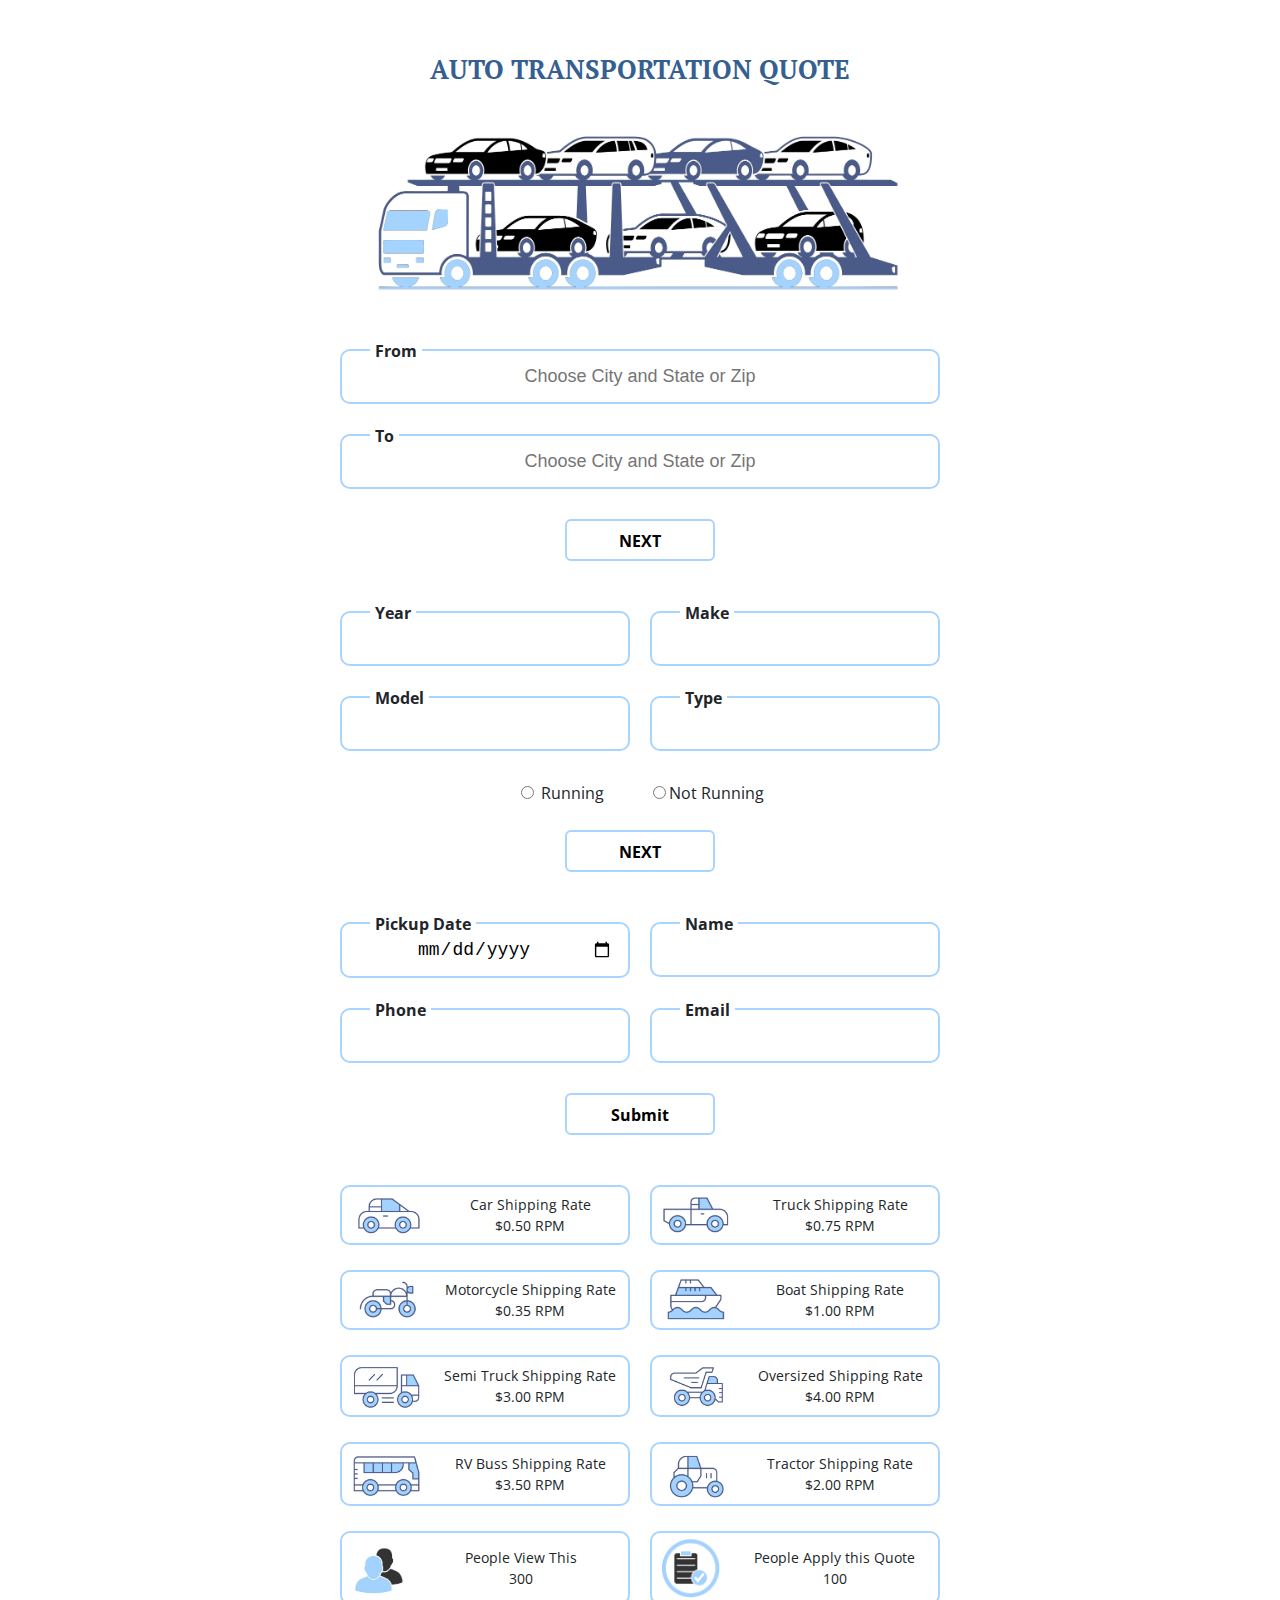
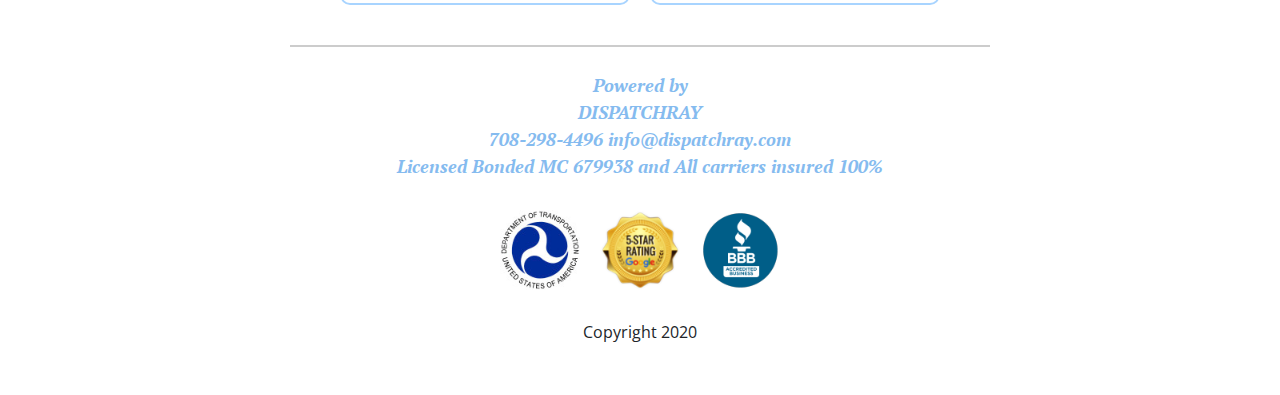
<file: index.html>
<!DOCTYPE html>
<html>
<head>
<title>AUTO TRANSPORTATION QUOTE</title>
<meta name="viewport" content="width=device-width, initial-scale=1.0">
<link href="https://fonts.googleapis.com/css2?family=Open+Sans:wght@300;400;600;700&family=PT+Serif:wght@400;700&display=swap" rel="stylesheet">
<link href="css/style.css" rel=stylesheet /> 
</head>
<body>
	<div class="cust-container">
		<header class="header-view">
			<h2>AUTO TRANSPORTATION QUOTE</h2>
			<img src="images/Multycarcarrier.jpg">
		</header>
		<section>
			<!---Start Step1--->
			<div class="form_view">
				<div class="form_group">
					<label class="field-txt">From</label>
					<input type="text" class="form_control" placeholder="Choose City and State or Zip">
				</div>
				<div class="form_group">
					<label class="field-txt">To</label>
					<input type="text" class="form_control" placeholder="Choose City and State or Zip">
				</div>
				<div class="btn-row">
					<a class="btn-view" href="#">NEXT</a>
				</div>
			</div>
			<!---End Step1--->
			
			<!---Start Step2--->
			<div class="form_view form_box_view">
				<div class="form_group">
					<label class="field-txt">Year</label>
					<input type="text" class="form_control">
				</div>
				<div class="form_group">
					<label class="field-txt">Make</label>
					<input type="text" class="form_control">
				</div>
				<div class="form_group">
					<label class="field-txt">Model</label>
					<input type="text" class="form_control">
				</div>
				<div class="form_group">
					<label class="field-txt">Type</label>
					<input type="text" class="form_control">
				</div>
				<div class="btn-row radio-btn-row">
					<label class="btn-radio"><input type="radio" name="radio" value="running"> Running</label>
					<label class="btn-radio"><input type="radio" name="radio" value="not-running">Not Running</label>
				</div>
				<div class="btn-row">
					<a class="btn-view" href="#">NEXT</a>
				</div>
			</div>
			<!---End Step2--->
			
			<!---Start Step3--->
			<div class="form_view form_box_view">
				<div class="form_group">
					<label class="field-txt">Pickup Date</label>
					<input type="date" class="form_control">
				</div>
				<div class="form_group">
					<label class="field-txt">Name</label>
					<input type="text" class="form_control">
				</div>
				<div class="form_group">
					<label class="field-txt">Phone</label>
					<input type="text" class="form_control">
				</div>
				<div class="form_group">
					<label class="field-txt">Email</label>
					<input type="email" class="form_control">
				</div>
				<div class="btn-row">
					<a class="btn-view" id="open-modal" href="javascript:void(0)">Submit</a>
				</div>
			</div>
			<!---End Step3--->
			
			<div class="price_view">
				<div class="price_group">
					<img src="images/CarShippingBlue.jpg">
					<p>Car Shipping Rate<span>$0.50 RPM</span></p>
				</div>
				<div class="price_group">
					<img src="images/Truckshippingblue.jpg">
					<p>Truck Shipping Rate<span>$0.75 RPM</span></p>
				</div>
				<div class="price_group">
					<img src="images/Motorcycleshippingblue.jpg">
					<p>Motorcycle Shipping Rate<span>$0.35 RPM</span></p>
				</div>
				<div class="price_group">
					<img src="images/Boatshippingblue.jpg">
					<p>Boat Shipping Rate<span>$1.00 RPM</span></p>
				</div>
				<div class="price_group">
					<img src="images/Semitruckshipping.jpg">
					<p>Semi Truck Shipping Rate<span>$3.00 RPM</span></p>
				</div>
				<div class="price_group">
					<img src="images/oversizedshipping.jpg">
					<p>Oversized Shipping Rate<span>$4.00 RPM</span></p>
				</div>
				<div class="price_group">
					<img src="images/RVShippingblue.jpg">
					<p>RV Buss Shipping Rate<span>$3.50 RPM</span></p>
				</div>
				<div class="price_group">
					<img src="images/Tractorshipping.jpg">
					<p>Tractor Shipping Rate<span>$2.00 RPM</span></p>
				</div>
				<div class="price_group">
					<img src="images/peopleview.jpg">
					<p>People View This<span>300</span></p>
				</div>
				<div class="price_group">
					<img src="images/apply.jpg">
					<p>People Apply this Quote<span>100</span></p>
				</div>
			</div>
		</section>
		<footer class="footer-view">
			<h3>
				<span>Powered by</span>
				<span>DISPATCHRAY</span>
				<span><a href="tel:708-298-4496">708-298-4496</a> <a href="mailto:info@dispatchray.com">info@dispatchray.com</a></span>
				<span>Licensed Bonded MC 679938 and All carriers insured 100%</span>
			</h3>
			<div class="foot-images">
				<a href="#"><img src="images/fmcsa.jpg"></a>
				<a href="#"><img src="images/google5star.png"></a>
				<a href="#"><img src="images/bbb.png"></a>
			</div>
			<div class="copyright">Copyright 2020</div>
		</footer>
	</div>
</body>
<!-- Start Modal -->
<div id="modal-area" class="modal">
	<div class="modal-content">
		<h2>AUTO TRANSPORTATION QUOTE</h2>
		<span class="close">&times;</span>
		<div class="field-area">
			<div class="field-box">
				<label>From</label>
				<span>Chandigarh</span>
			</div>
			<div class="field-box">
				<label>To</label>
				<span>Delhi</span>
			</div>
			<div class="field-box">
				<label>Year</label>
				<span>2007</span>
			</div>
			<div class="field-box">
				<label>Make</label>
				<span>Honda</span>
			</div>
			<div class="field-box">
				<label>Model</label>
				<span>2007</span>
			</div>
			<div class="field-box">
				<label>Type</label>
				<span>Heavy</span>
			</div>
			<div class="field-box">
				<label>Running Status</label>
				<span>Not Running</span>
			</div>
			<div class="field-box">
				<label>Pickup Date</label>
				<span>06/06/2020</span>
			</div>
			<div class="field-box">
				<label>Name</label>
				<span>John</span>
			</div>
			<div class="field-box">
				<label>Phone</label>
				<span>0123456789</span>
			</div>
			<div class="field-box">
				<label>Email</label>
				<span>email@gmail.com</span>
			</div>
		</div>
	</div>
</div>
<!-- End Modal -->
<!-- Start JS -->
<script>
var modal = document.getElementById("modal-area");
var btn = document.getElementById("open-modal");
var span = document.getElementsByClassName("close")[0];
btn.onclick = function() {
  modal.style.display = "block";
}
span.onclick = function() {
  modal.style.display = "none";
}
window.onclick = function(event) {
  if (event.target == modal) {
    modal.style.display = "none";
  }
}
</script>
<!-- End JS -->
</html>
</file>
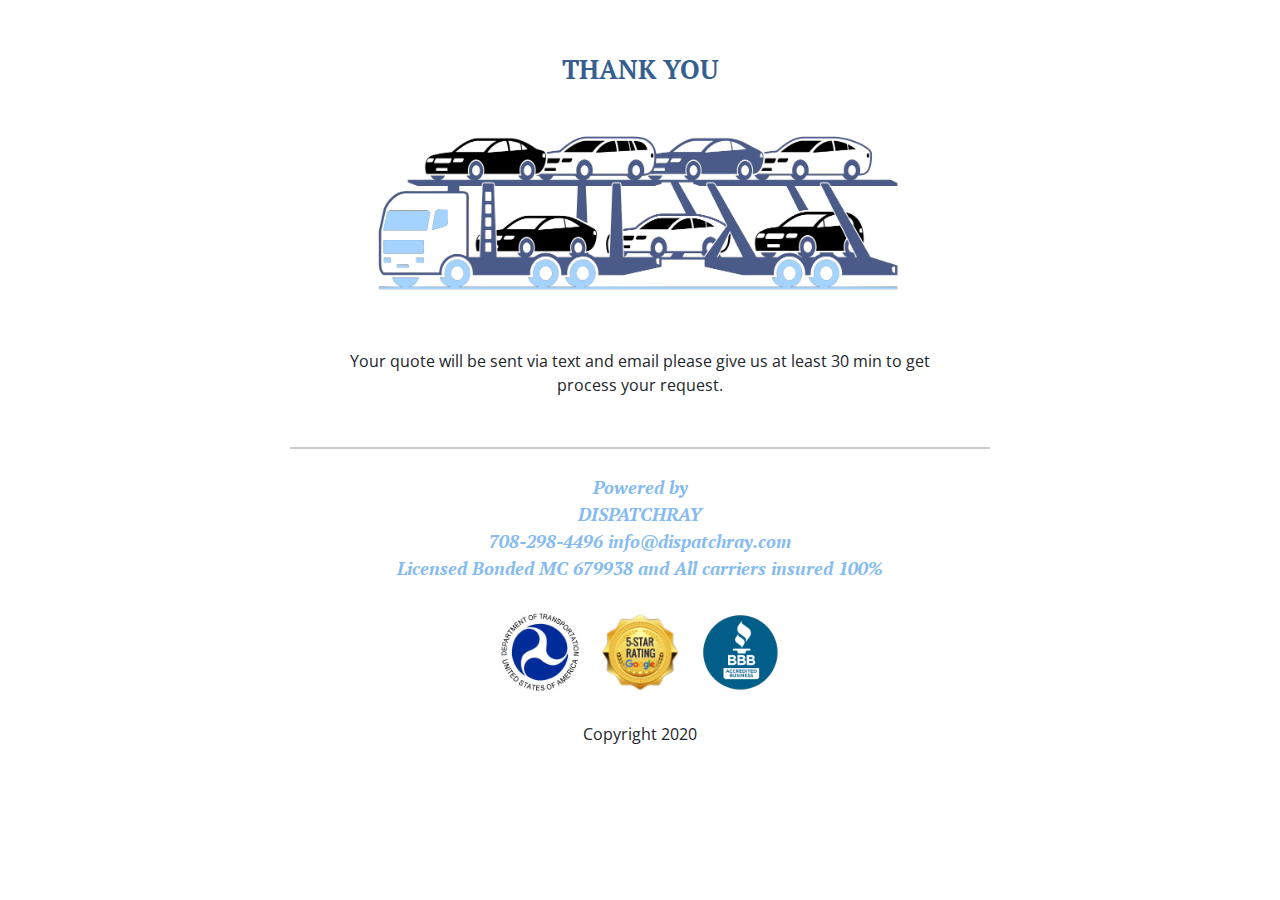
<file: thank-you.html>
<!DOCTYPE html>
<html>
<head>
<title>AUTO TRANSPORTATION QUOTE</title>
<meta name="viewport" content="width=device-width, initial-scale=1.0">
<link href="https://fonts.googleapis.com/css2?family=Open+Sans:wght@300;400;600;700&family=PT+Serif:wght@400;700&display=swap" rel="stylesheet">
<link href="css/style.css" rel=stylesheet /> 
</head>
<body>
	<div class="cust-container">
		<header class="header-view">
			<h2>THANK YOU</h2>
			<img src="images/Multycarcarrier.jpg">
		</header>
		<section>
			<div class="form_view thankyou-txt">
				Your quote will be sent via text and email please give us at least 30 min to get process your request.
			</div>
		</section>
		<footer class="footer-view">
			<h3>
				<span>Powered by</span>
				<span>DISPATCHRAY</span>
				<span><a href="tel:708-298-4496">708-298-4496</a> <a href="mailto:info@dispatchray.com">info@dispatchray.com</a></span>
				<span>Licensed Bonded MC 679938 and All carriers insured 100%</span>
			</h3>
			<div class="foot-images">
				<a href="#"><img src="images/fmcsa.jpg"></a>
				<a href="#"><img src="images/google5star.png"></a>
				<a href="#"><img src="images/bbb.png"></a>
			</div>
			<div class="copyright">Copyright 2020</div>
		</footer>
	</div>
</body>
</html>
</file>
<file: css/style.css>
*,
*::before,
*::after {
  box-sizing: border-box;
}

html {
  line-height: 1.15;
  -webkit-text-size-adjust: 100%;
  -webkit-tap-highlight-color: rgba(0, 0, 0, 0);
}

article, aside, figcaption, figure, footer, header, hgroup, main, nav, section {
  display: block;
}

body {
	margin: 0;
	font-family: 'Open Sans', sans-serif;
    font-size: 16px;
	font-weight: 400;
	line-height: 1.5;
	color: #212529;
	text-align: left;
	background-color: #fff;
}

[tabindex="-1"]:focus:not(:focus-visible) {
  outline: 0 !important;
}

hr {
  box-sizing: content-box;
  height: 0;
  overflow: visible;
}

h1, h2, h3, h4, h5, h6 {
	margin-top: 0;
	margin-bottom: 0.5rem;
    color: #365f91;
    font-family: 'PT Serif', serif;
}
h2 {
    font-size: 26px;
}
h3 {
    font-size: 18px;
}
p {
  margin-top: 0;
  margin-bottom: 1rem;
}
ol,
ul,
dl {
  margin-top: 0;
  margin-bottom: 0;
}
img {
    max-width: 100%;
}
.cust-container {
    max-width: 730px;
    margin: 50px auto;
    padding: 0 15px;
}
.footer-view {
    text-align: center;
    border-top: 2px solid #ccc;
    padding-top: 25px;
    margin-top: 15px;
}
.footer-view h3 span {
    display: block;
}
.footer-view .foot-images {
    display: flex;
    align-items: center;
    justify-content: center;
    margin: 30px 0;
}
.footer-view .foot-images a {
    margin: 0 10px;
    max-width: 80px;
}
.footer-view .foot-images img {
    float: left;
}
.header-view {
    text-align: center;
}
.header-view img {
    width: 80%;
    max-width: 600px;
}
.footer-view h3 {
    font-style: italic;
	color: #85bbef;
}
.footer-view h3 a{
	color: #85bbef;
	text-decoration:none;
}
.form_view {
    max-width: 600px;
    margin: 20px auto 50px;
}
.form_group {
    position: relative;
    margin-bottom: 30px;
}
.form_control {
    width: 100%;
    border: 2px solid #a8d4ff;
    padding: 15px;
    text-align: center;
    font-size: 18px;
    border-radius: 10px;
}
.form_control:focus {
	border: 2px solid #365f91;
    outline: none !important;
}
.field-txt {
    position: absolute;
    background: #fff;
    left: 30px;
    top: -10px;
    padding: 0 5px;
    font-weight: 700;
}
.btn-view {
    border: 2px solid #a8d4ff;
    padding: 8px 25px 6px;
    text-align: center;
    font-size: 16px;
    border-radius: 6px;
    text-decoration: none;
    color: #000;
    min-width: 150px;
    display: inline-block;
    font-weight: 700;
	transition: 0.5s all;
}
.btn-view:hover {
    border: 2px solid #4a5b89;
    background: #4a5b89;
    color: #fff;
}
.btn-row {
    text-align: center;
    width: 100%;
}
.price_group {
    width: calc(50% - 10px);
    display: flex;
    align-items: center;
    border: 2px solid #a8d4ff;
    padding: 5px 10px;
    border-radius: 10px;
    margin-bottom: 25px;
}
.price_view {
    display: flex;
    flex-wrap: wrap;
    justify-content: space-between;
    max-width: 600px;
    margin: 0px auto;
}
.price_group img {
    max-width: 70px;
    margin-right: 20px;
    max-height: 60px;
}
.price_group p {
    margin: 0;
    text-align: center;
    width: 100%;
    font-size: 14px;
}
.price_group p span {
    display: block;
}
.form_box_view .form_group {
    width: calc(50% - 10px);
}
.form_box_view {
    display: flex;
    flex-wrap: wrap;
    justify-content: space-between;
}
.btn-row.radio-btn-row {
    margin-bottom: 25px;
}
.radio-btn-row .btn-radio {
    margin: 0 20px;
}
.thankyou-txt {
    text-align: center;
}

/* The Modal */
.modal {
  display: none;
  position: fixed;
  z-index: 1;
  padding-top: 55px;
  left: 0;
  top: 0;
  width: 100%;
  height: 100%;
  overflow: auto;
  background-color: rgb(0,0,0);
  background-color: rgba(0,0,0,0.4);
}
.modal-content {
    background-color: #fefefe;
    margin: auto;
    padding: 20px;
    width: 90%;
    max-width: 600px;
    border-radius: 6px;
    position: relative;
}
.close {
    color: #aaaaaa;
    float: right;
    font-size: 28px;
    font-weight: bold;
    position: absolute;
    right: 13px;
    top: 0px;
}
.close:hover,
.close:focus {
  color: #000;
  text-decoration: none;
  cursor: pointer;
}
.field-area {
    display: flex;
    flex-wrap: wrap;
    width: 100%;
    padding: 0;
}
.field-box {
    width: 50%;
    padding: 8px 5px;
}
.field-box label {
    width: 100%;
    display: block;
    font-weight: 700;
    font-size: 14px;
    margin-bottom: 3px;
}
.modal-content h2 {
    margin: 10px 0;
}
/* The Modal */


@media only screen and (max-width: 575px) {
body {
    font-size: 14px;
}
h2 {
    font-size: 20px;
}
h3 {
    font-size: 16px;
}
.price_group {
    width: 100%;
}
.form_control {
    font-size: 16px;
}
.form_box_view .form_group {
    width: 100%;
}
.field-box {
    padding: 8px 0;
	width: 100%;
}
.modal-content h2 {
    margin-top: 15px;
}
.modal {
    padding: 50px 0;
}
}
</file>
